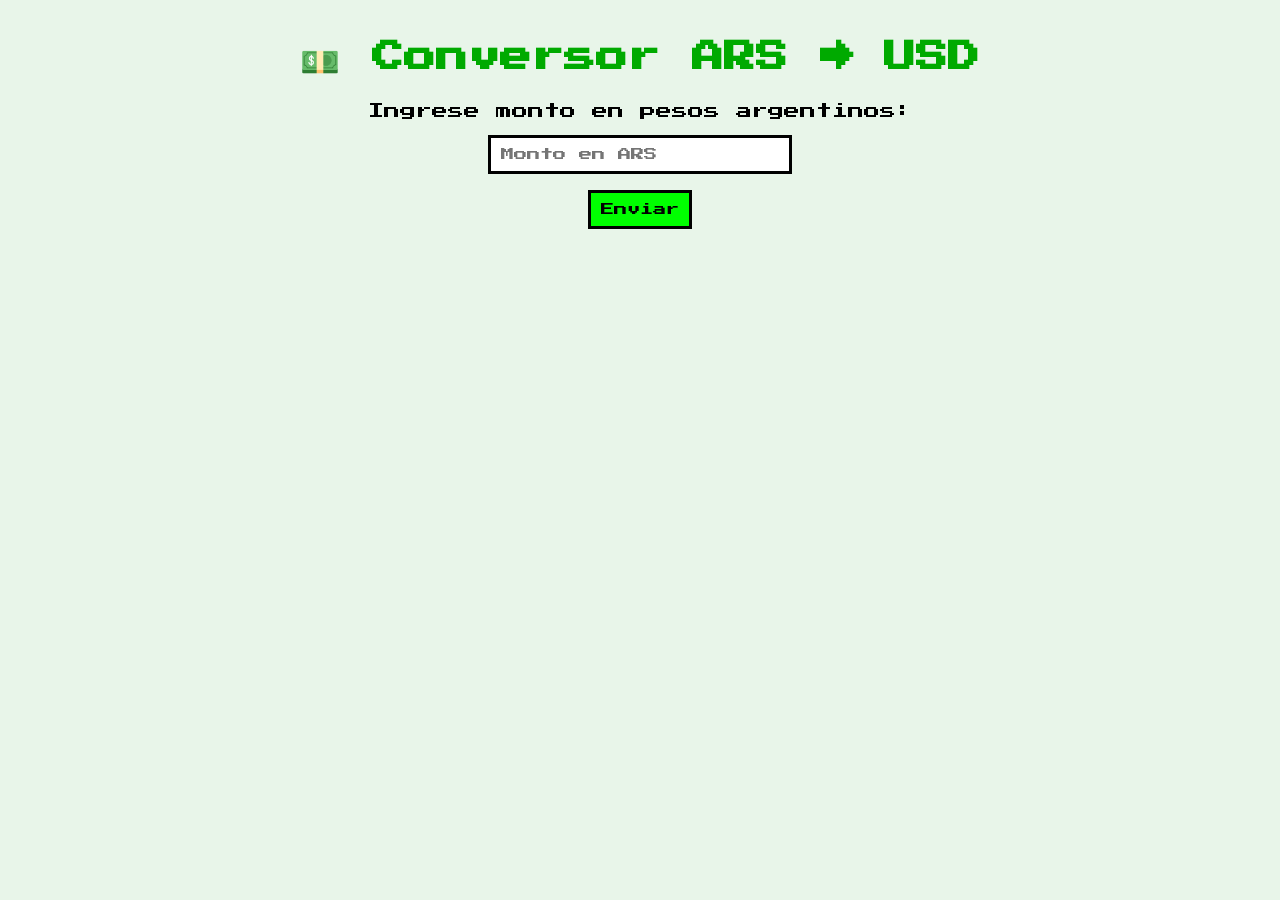
<file: conversor-pesos-dolares/index.html>
<!DOCTYPE html>
<html lang="en">
<head>
    <meta charset="UTF-8">
    <meta name="viewport" content="width=device-width, initial-scale=1.0">
    <title>Conversor</title>
    <link rel="stylesheet" href="styles.css">
    <link href="https://fonts.googleapis.com/css2?family=Press+Start+2P&display=swap" rel="stylesheet">
</head>
<body>
    <h1>💵 Conversor ARS → USD</h1>

    <label for="monto">Ingrese monto en pesos argentinos:</label> <br> <br>
    <input type="number" id="monto" placeholder="Monto en ARS"> <br> <br>
    <button id="botonEnviar">Enviar</button>
    <p id="error"></p>

    <div id="tablaContainer"></div>

    </table>
    <script src="script.js"></script>
</body>
</html>
</file>
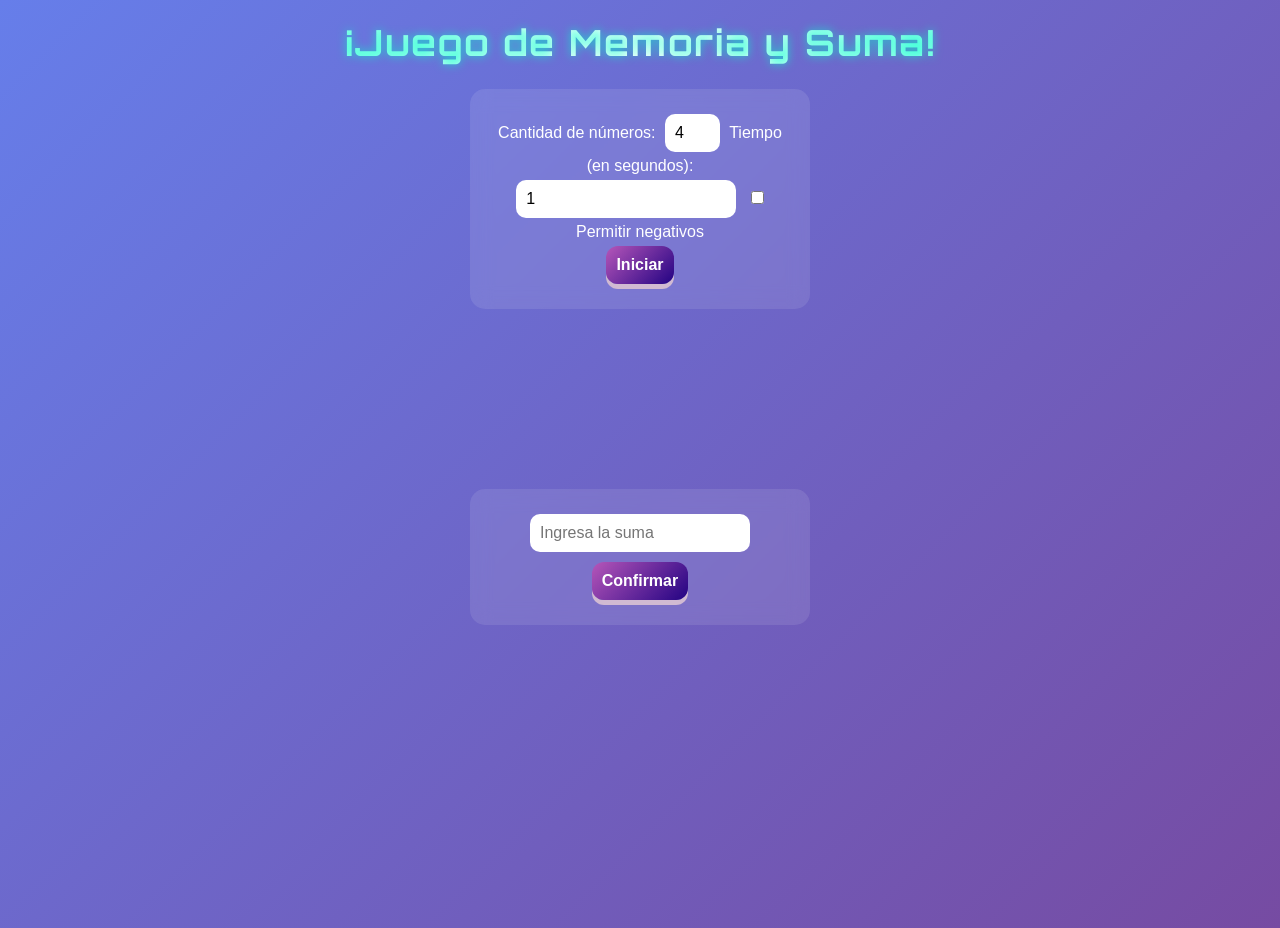
<file: juego-memoria/index.html>
<!DOCTYPE html>
<html lang="en">
<head>
    <meta charset="UTF-8">
    <meta name="viewport" content="width=device-width, initial-scale=1.0">
    <title>Juego de Memoria y Suma</title>
    <link rel="stylesheet" href="style.css">
    <link href="https://fonts.googleapis.com/css2?family=Orbitron:wght@600&display=swap" rel="stylesheet">
</head>
<body>
    <h1>¡Juego de Memoria y Suma!</h1>

    <div class="config">
        <label>Cantidad de números:</label>
        <input type="number" id="cantidad" value="4" min="1" max="5">

        <label> Tiempo (en segundos): </label>
        <input type="number" id="tiempo" value="1" min="1">
       
        <label>
             <input type="checkbox" id="negativos"> Permitir negativos
        </label>

        <br>
        <button id="botonIniciar">Iniciar</button>
    </div>

    <div id="numero"></div>

    <div class="respuesta">
        <input type="number" id="respuesta" placeholder="Ingresa la suma">
        <button id="botonVerificar">Confirmar</button>
    </div>

    <div id="resultado"></div>

    <script src="script.js" defer></script>
</body>
</html>
</file>
<file: conversor-pesos-dolares/styles.css>
/* Fuente pixel */
body {
  font-family: 'Press Start 2P', cursive;
  background-color: #e8f5e9;
  text-align: center;
  margin: 0;
  padding: 20px;
}


/* Título */
h1 {
  color: #00aa00;
  transition: all 0.3s ease;
}

h1:hover {
  color: #007700;
  transform: scale(1.05);
  text-shadow: 0 0 8px #00ff00;
}

/* Input */
input {
  font-family: 'Press Start 2P', cursive;
  padding: 10px;
  border: 3px solid black;
  background-color: #ffffff;
}

/* Botón estilo pixel */
button {
  font-family: 'Press Start 2P', cursive;
  background-color: #00ff00;
  border: 3px solid black;
  padding: 10px;
  cursor: pointer;
}

button:hover {
  background-color: #00cc00;
}

/* Tabla */
table {
  width: 60%;
  margin: 30px auto;
  border-collapse: collapse;
  background-color: #ffffff;
  border: 4px solid black;
}

/* Encabezado */
thead {
  background-color: #00ff00;
  color: black;
}

/* Celdas */
th, td {
  padding: 10px;
  border: 2px solid black;
  text-align: center;
  font-size: 10px;
}

/* Filas alternadas */
tbody tr:nth-child(even) {
  background-color: #c8e6c9;
}

/* Hover filas */
tbody tr:hover {
  background-color: #81c784;
}
</file>
<file: juego-memoria/style.css>
body {
  font-family: Arial, sans-serif;
  text-align: center;
  background: linear-gradient(135deg, #667eea, #764ba2);
  color: white;
  min-height: 100vh;
}

h1 {
  margin-top: 20px;
  font-family: 'Orbitron', sans-serif;
  font-size: 36px;
  letter-spacing: 2px;

  /* degradado en el texto */
  background: linear-gradient(90deg, #00ffcc, #ffffff, #00ffcc);
  -webkit-background-clip: text;
  -webkit-text-fill-color: transparent;

  /* brillo */
  text-shadow: 0 0 10px rgba(0,255,204,0.7);

  animation: brillo 2s infinite alternate;
}

.config, .respuesta {
  margin: 20px;
}
#numero {
  font-size: 40px;
  margin: 40px;
  height: 100px;
  font-weight: bold;
  font-family: 'Orbitron', sans-serif;

  color: #00ffcc; /* actualmente solo color */
  text-shadow: 0 0 10px rgba(0,255,204,0.7);
}

input, button {
  padding: 10px;
  font-size: 16px;
  margin: 5px;
}
input {
  border-radius: 10px;
  border: none;
  outline: none;
}
button {
  border: none;
  border-radius: 12px;

  background: linear-gradient(135deg, #b656b9, #230383);
  color: white;
  font-weight: bold;

  cursor: pointer;
  transition: all 0.2s ease;

  box-shadow: 0 5px 0 #d1bad2;
}
button:hover {
  transform: translateY(-2px);
  box-shadow: 0 7px 0 #cc6200;
}
button:active {
  transform: translateY(3px);
  box-shadow: 0 2px 0 #cc6200;
}

#resultado {
  font-size: 20px;
  margin-top: 20px;
  font-weight: bold;
}

.correcto {
  color: rgb(188, 210, 188);
}

.incorrecto {
  color: rgb(66, 11, 11);
}
@keyframes shake {
  0% { transform: translateX(0); }
  20% { transform: translateX(-10px); }
  40% { transform: translateX(10px); }
  60% { transform: translateX(-10px); }
  80% { transform: translateX(10px); }
  100% { transform: translateX(0); }
}

.shake {
  animation: shake 0.4s;
}
@keyframes caer {
  0% {
    transform: translateY(-100px) rotate(0deg);
    opacity: 1;
  }
  100% {
    transform: translateY(500px) rotate(360deg);
    opacity: 0;
  }
}

.confetti {
  position: fixed;
  width: 20px;
  height: 20px;
  background-color: red;
  top: 0;
  animation: caer 1s linear forwards;
}

.config, .respuesta {
  margin: 20px auto;
  padding: 20px;
  width: 300px;
  background: rgba(255, 255, 255, 0.1);
  border-radius: 15px;
  backdrop-filter: blur(10px);
}

@keyframes brillo {
  from {
    text-shadow: 0 0 5px rgba(0,255,204,0.5);
  }
  to {
    text-shadow: 0 0 20px rgba(0,255,204,1);
  }
}
</file>
